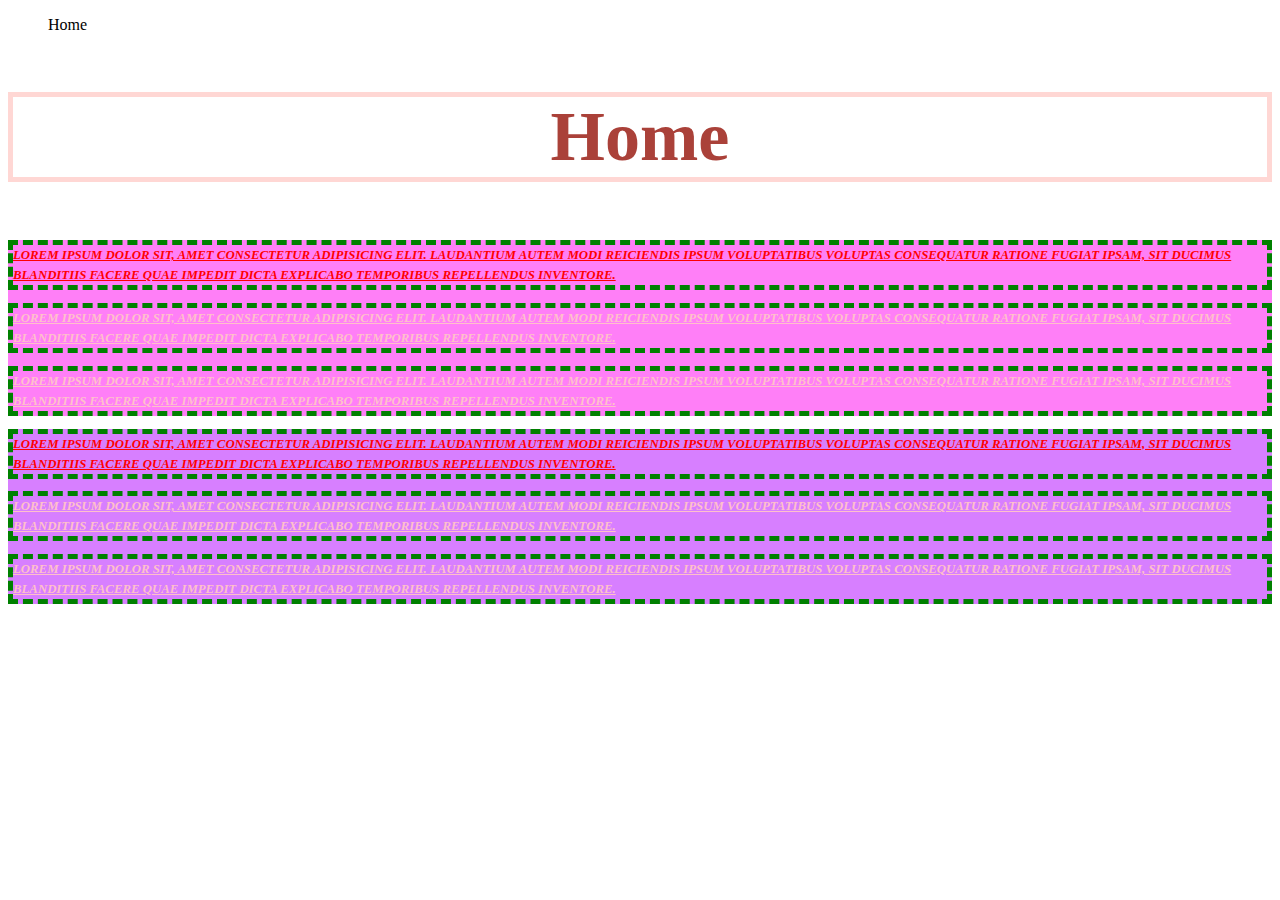
<file: css/index.html>
<!DOCTYPE html>
<html lang="en">
<head>
  <meta charset="UTF-8">
  <meta http-equiv="X-UA-Compatible" content="IE=edge">
  <meta name="viewport" content="width=device-width, initial-scale=1.0">
  <!-- CSS -->
  <link rel="stylesheet" href="style.css">
  <title>CSS Study NoteBook</title>
</head>
<body>
  <header>
    <nav>
      <ul>
        <li>Home</li>
        <li><a href="about.html">About</a></li>
        <li><a href="login.html">Login</a></li>
      </ul>
    </nav>
  </header>
  <section>
    <h2>Home</h2>
    <div id="div1">
      <p class="webtext active">Lorem ipsum dolor sit, amet consectetur adipisicing elit. Laudantium autem modi reiciendis ipsum voluptatibus voluptas consequatur ratione fugiat ipsam, sit ducimus blanditiis facere quae impedit dicta explicabo temporibus repellendus inventore.</p>
    <p class="webtext">Lorem ipsum dolor sit, amet consectetur adipisicing elit. Laudantium autem modi reiciendis ipsum voluptatibus voluptas consequatur ratione fugiat ipsam, sit ducimus blanditiis facere quae impedit dicta explicabo temporibus repellendus inventore.</p>
    <p class="webtext">Lorem ipsum dolor sit, amet consectetur adipisicing elit. Laudantium autem modi reiciendis ipsum voluptatibus voluptas consequatur ratione fugiat ipsam, sit ducimus blanditiis facere quae impedit dicta explicabo temporibus repellendus inventore.</p>
    </div>
    <div id="div2">
      <p class="webtext active">Lorem ipsum dolor sit, amet consectetur adipisicing elit. Laudantium autem modi reiciendis ipsum voluptatibus voluptas consequatur ratione fugiat ipsam, sit ducimus blanditiis facere quae impedit dicta explicabo temporibus repellendus inventore.</p>
    <p class="webtext">Lorem ipsum dolor sit, amet consectetur adipisicing elit. Laudantium autem modi reiciendis ipsum voluptatibus voluptas consequatur ratione fugiat ipsam, sit ducimus blanditiis facere quae impedit dicta explicabo temporibus repellendus inventore.</p>
    <p class="webtext">Lorem ipsum dolor sit, amet consectetur adipisicing elit. Laudantium autem modi reiciendis ipsum voluptatibus voluptas consequatur ratione fugiat ipsam, sit ducimus blanditiis facere quae impedit dicta explicabo temporibus repellendus inventore.</p>
    </div>
  </section>
</body>
</html>
</file>
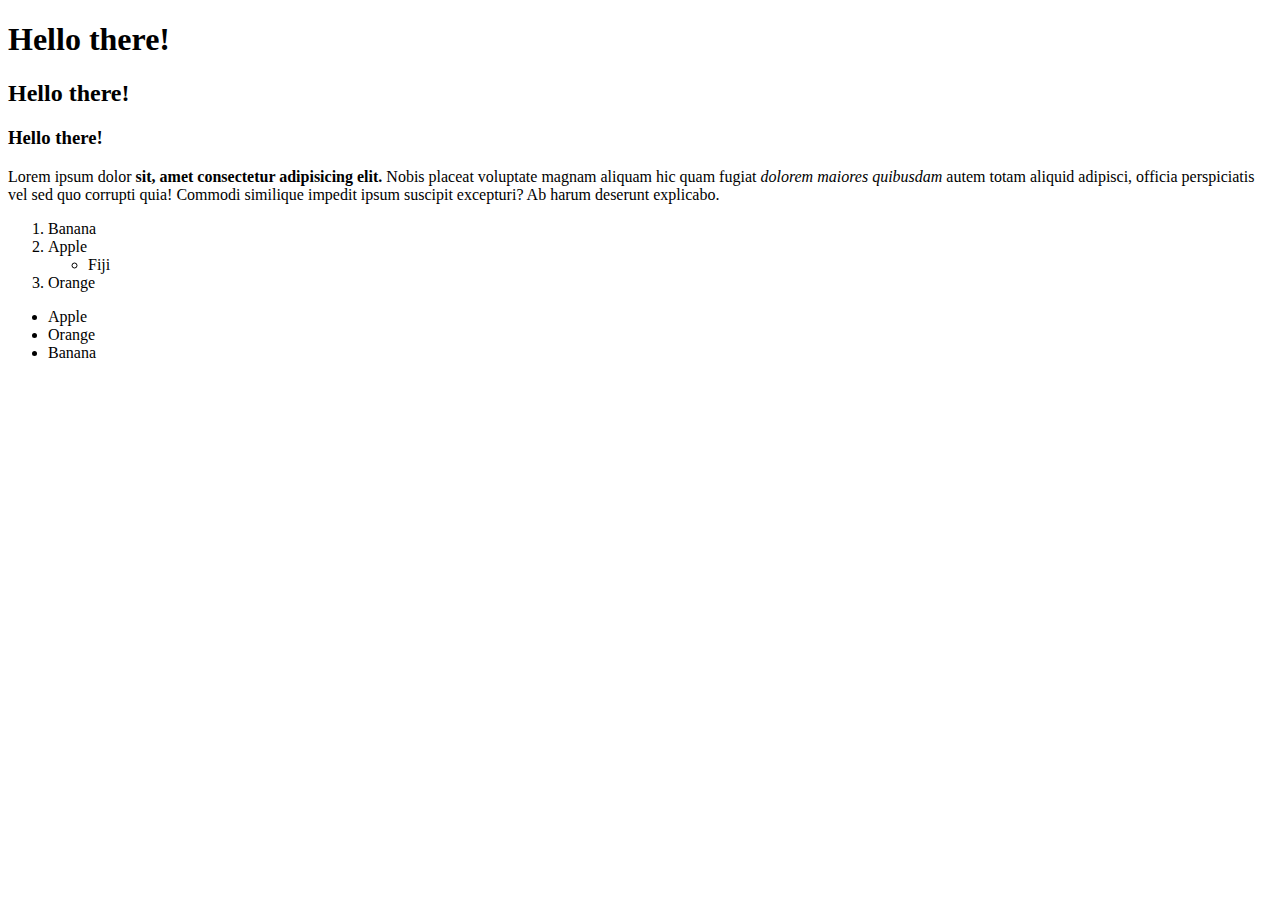
<file: html/index.html>
<!DOCTYPE html>
<html lang="en">
<head>
  <meta charset="UTF-8">
  <meta http-equiv="X-UA-Compatible" content="IE=edge">
  <meta name="viewport" content="width=device-width, initial-scale=1.0">
  <title>My First Website</title>
</head>
<body>
  <h1>Hello there!</h1>
  <h2>Hello there!</h2>
  <h3>Hello there!</h3>
  
  <!-- strong and em tag to bold and make text italic -->
  <p>Lorem ipsum dolor <strong>sit, amet consectetur adipisicing elit.</strong> Nobis placeat voluptate magnam aliquam hic quam fugiat <em>dolorem maiores quibusdam</em> autem totam aliquid adipisci, officia perspiciatis vel sed quo corrupti quia! Commodi similique impedit ipsum suscipit excepturi? Ab harum deserunt explicabo.</p>

  <!-- Ordered List -->
  <ol>
    <li>Banana</li>
    <li>Apple</li>
      <ul>
        <li>Fiji</li>
      </ul>
    <li>Orange</li>
  </ol>

  <!-- Unordered List -->
  <ul>
    <li>Apple</li>
    <li>Orange</li>
    <li>Banana</li>
  </ul>
</body>
</html>
</file>
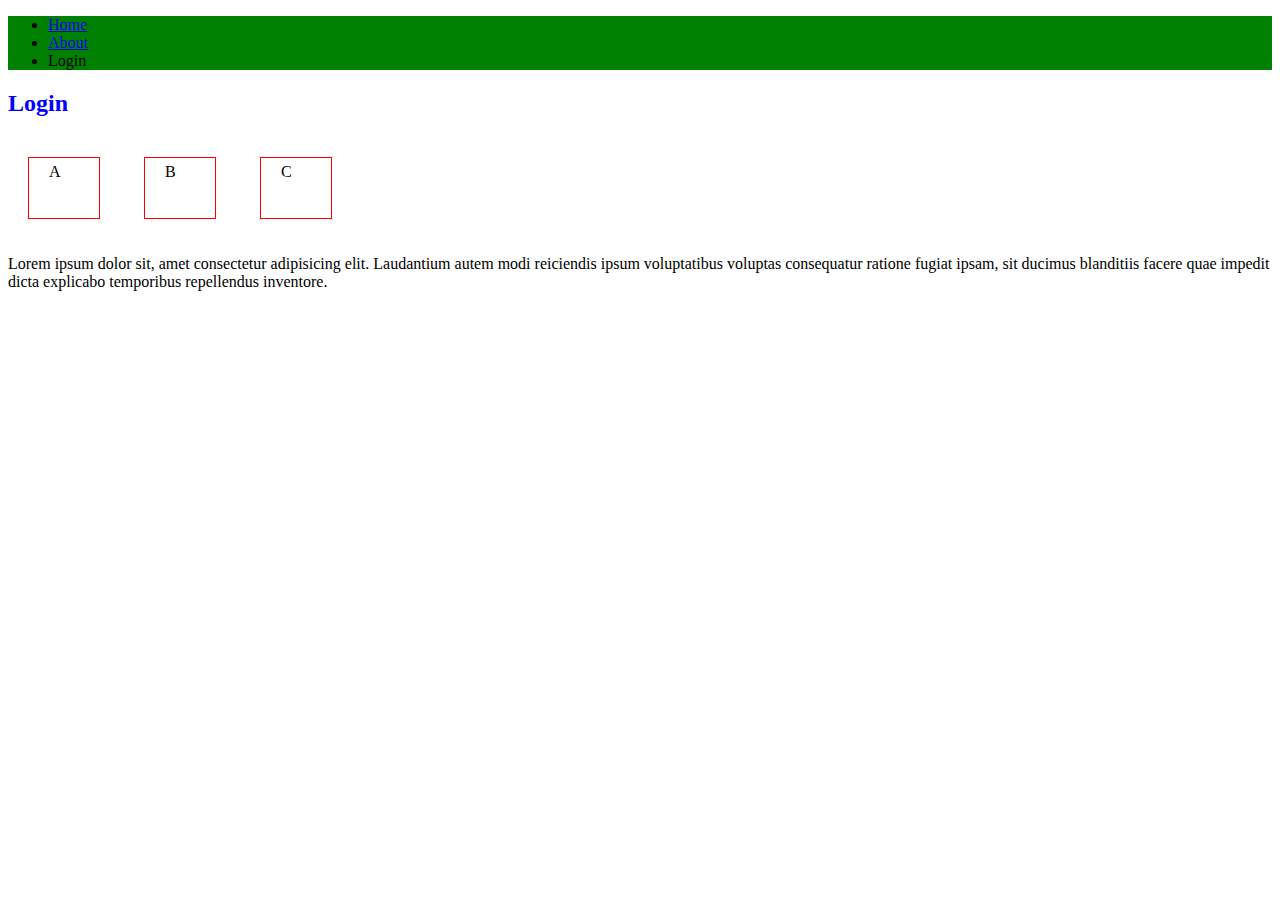
<file: css/login.html>
<!DOCTYPE html>
<html lang="en">
<head>
  <meta charset="UTF-8">
  <meta http-equiv="X-UA-Compatible" content="IE=edge">
  <meta name="viewport" content="width=device-width, initial-scale=1.0">
  <!-- CSS -->
  <link rel="stylesheet" href="style2.css">
  <title>CSS Study NoteBook</title>
</head>
<body>
  <header style="background-color: green;">
    <nav>
      <ul>
        <li><a href="index.html">Home</a></li>
        <li><a href="about.html">About</a></li>
        <li>Login</li>
      </ul>
    </nav>
  </header>
  <section>
    <h2>Login</h2>
    <div class="boxmodel">A</div>
    <div class="boxmodel">B</div>
    <div class="boxmodel">C</div>
    <p>Lorem ipsum dolor sit, amet consectetur adipisicing elit. Laudantium autem modi reiciendis ipsum voluptatibus voluptas consequatur ratione fugiat ipsam, sit ducimus blanditiis facere quae impedit dicta explicabo temporibus repellendus inventore.</p>
  </section>
</body>
</html>
</file>
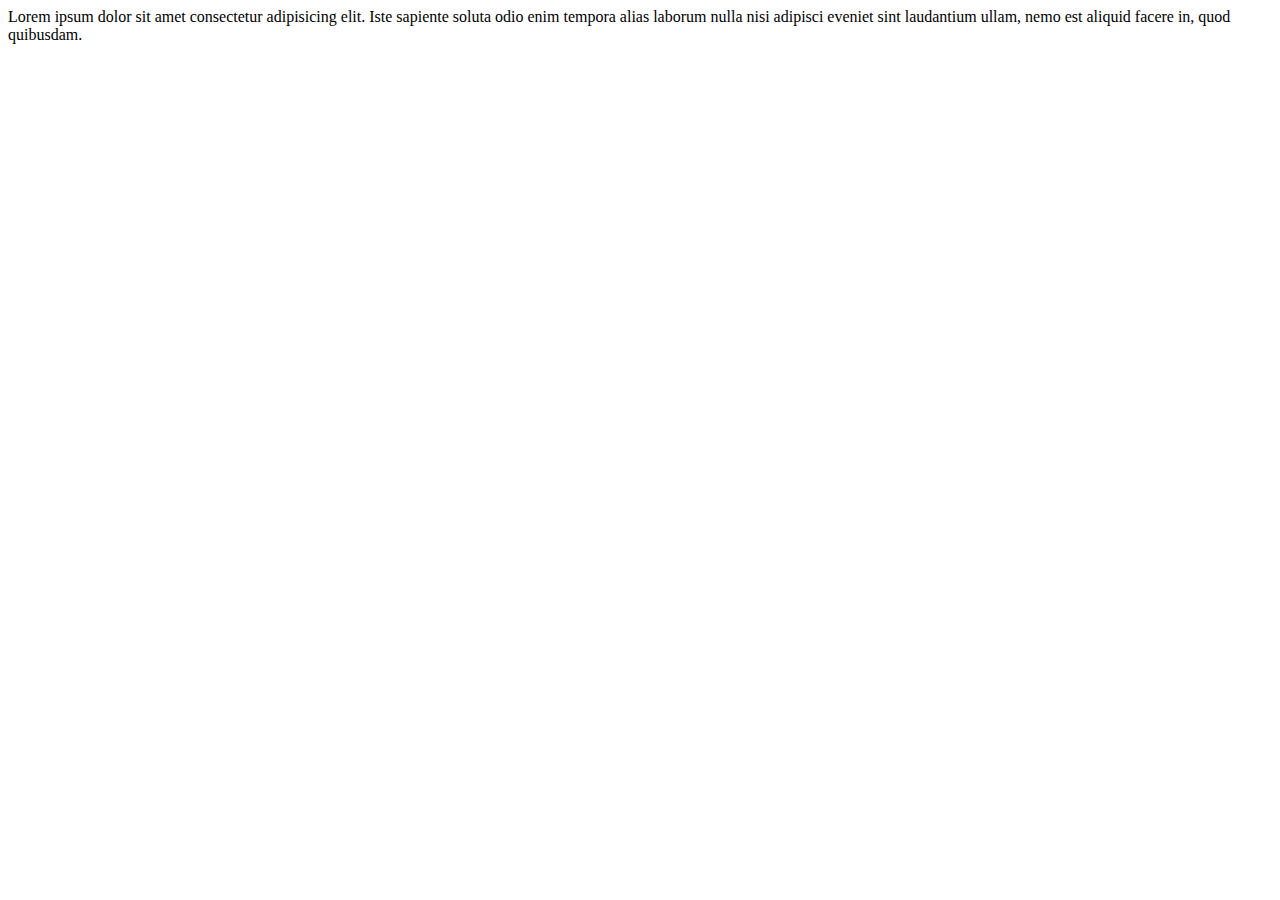
<file: html/about.html>
<!DOCTYPE html>
<html lang="en">
<head>
  <meta charset="UTF-8">
  <meta http-equiv="X-UA-Compatible" content="IE=edge">
  <meta name="viewport" content="width=device-width, initial-scale=1.0">
  <title>About</title>
</head>
<body>
  Lorem ipsum dolor sit amet consectetur adipisicing elit. Iste sapiente soluta odio enim tempora alias laborum nulla nisi adipisci eveniet sint laudantium ullam, nemo est aliquid facere in, quod quibusdam.
</body>
</html>
</file>
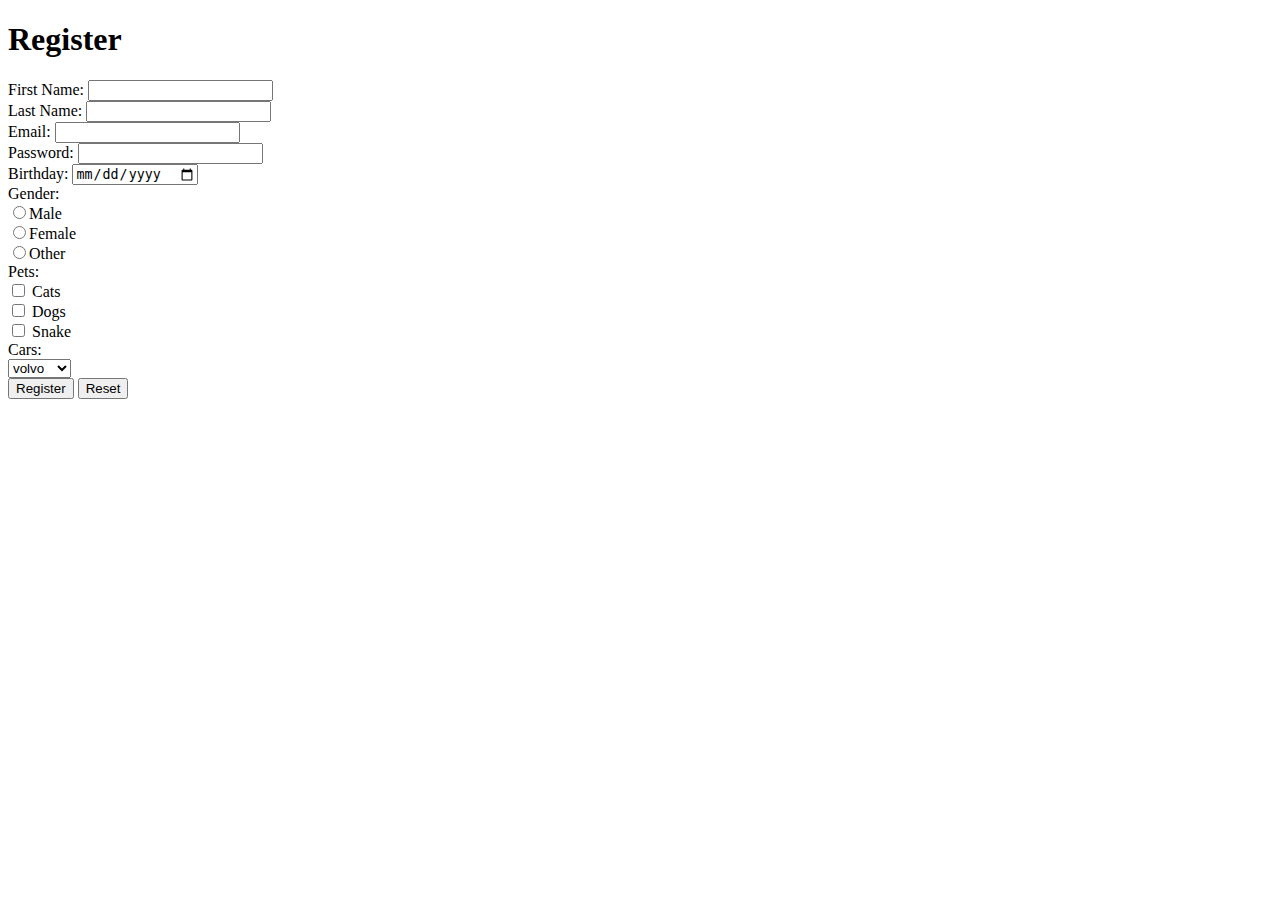
<file: html/forms.html>
<!DOCTYPE html>
<html lang="en">
<head>
  <meta charset="UTF-8">
  <meta http-equiv="X-UA-Compatible" content="IE=edge">
  <meta name="viewport" content="width=device-width, initial-scale=1.0">
  <title>Register</title>
</head>
<body>
  <header>
    <h1>Register</h1>
  </header>
  <!-- used in php like action.php -->
  <form action="">
    <!-- You need the name attitube so when the form is submitted they are placed together like
    &firstname= -->
    First Name: <input type="text" name="firstname"><br>
    Last Name: <input type="text" name="lastname"><br>
    Email: <input type="email" name="email" required><br>
    Password: <input type="password" name="password" min="5"><br>
    Birthday: <input type="date" name="birthday"><br>
    Gender: <br>
    <!-- Adding the name value tells all the radio that they belong together so you can only pick one -->
    <input type="radio" name="gender">Male<br>
    <input type="radio" name="gender">Female<br>
    <input type="radio" name="gender">Other<br>
    Pets: <br>
    <input type="checkbox" name="cat"> Cats <br>
    <input type="checkbox" name="dog"> Dogs <br>
    <input type="checkbox"> Snake <br>
    Cars: <br>
    <select name="cars" id="">
      <option value="volvo" name="volvo">volvo</option>
      <option value="audi" name="audi">audi</option>
      <option value="mazda" name="mazda">mazda</option>
    </select><br>
    <input type="submit" value="Register" name="" id="">
    <!-- to reset the form -->
    <input type="reset">

    <!-- http://127.0.0.1:5500/forms.html
      ?(the start of the query)
      (property = value)
      firstname=fake+name
      (each query is seperated by &)
      &lastname=kahe
      &email=fake%40email.com
      &password=1234%60
      &birthday=2023-01-17
      &gender=on
      &cat=on -->

    <!-- Had to add the cars name to get that responce -->
    <!-- http://127.0.0.1:5500/forms.html
      ?
      firstname=jorge
      &lastname=soto
      &email=j%40w
      &password=qwer
      &birthday=2023-01-17
      &gender=on
      &dog=on
      &cars=mazda -->
  </form>
</body>
</html>
</file>
<file: css/style.css>
/* Selector {
  property: value;
} */
body {
  background: url('https://cdn1.parksmedia.wdprapps.disney.com/resize/mwImage/1/1600/900/90/media/disneyparks_v0100/1/media/mediaplayer/homepage/mickey-minnie-16x9.jpg')no-repeat;
}
h2 {
  color: #aa4139;
  text-align: center;
  border: 5px solid rgba(255,176,170,0.5);
  cursor: pointer;
  font-size: 70px;
}
p {
  color: pink;
  text-decoration: underline;
  text-transform: uppercase;
  line-height: 20px;
  font-style: italic;
  font-weight: bold;
  font-size: 80%;
  font-family: Georgia, 'Times New Roman', Times, serif;
}
li{
  list-style: none;
  display: inline-block;
}
.webtext {
  border: 5px dashed green;
}
.active{
  color: red;
}
#div1{
  background-color: rgba(255,0,240,0.5);
}
#div2{
  background-color: rgba(175,0,255,0.5);
}
a{
  color: white;
}
img{
  float: right;
}
footer{
  clear: both;
  text-align: center;
  font-size: 40px;
  color: white;
}
.boxmodel{
  border: 1px solid red;
}
</file>
<file: css/style2.css>
h2 {
  color: blue;
}
.boxmodel{
  border: 1px solid red;
  display: inline-block;
  padding: 5px 20px 5px 20px;
  margin: 20px;
  width: 30px;
  height: 50px;
}
</file>
